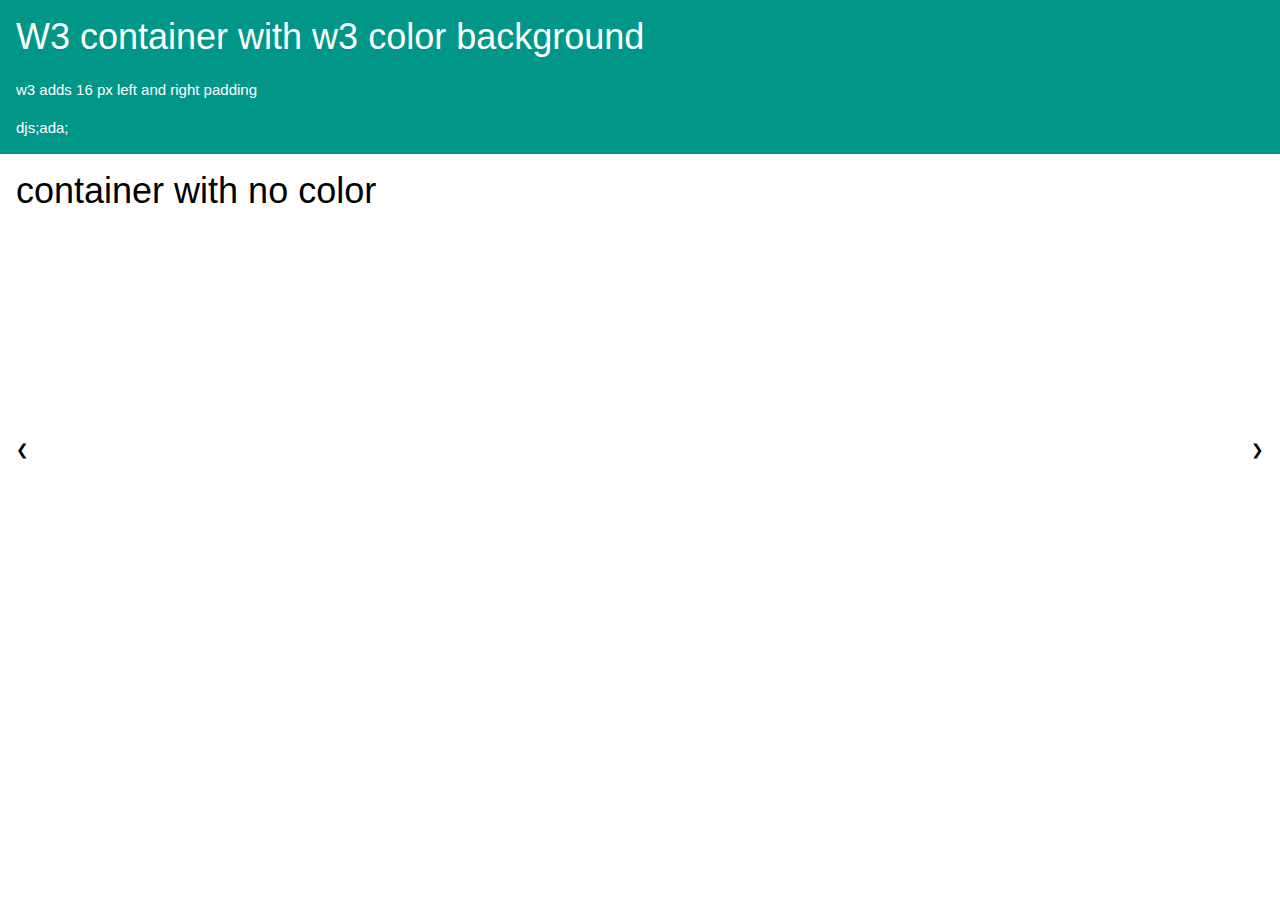
<file: sandbox.html>
<!doctype html>

<html lang="en">
    
    <head>
        <!-- character encoding -->
        <meta charst="UTF-8">
        <!--title tag -->
        <title>Life Below Water</title>
        <!-- make web page mobile friendly -->
        <meta name="viewport" content="width=device-width, initial-scale=1.0">
        <!-- meta description -->
        <meta name="description" content="We need to understad life below water better. What is below water? "/>
        <!-- W3.css -->
        <link rel="stylesheet" href="https://www.w3schools.com/w3css/4/w3.css">
        
        
    </head>

    <body>
        
        <section class="mySlides" id="container">
            <div class="w3-container w3-teal">
                <h1>W3 container with w3 color background</h1>
                    <p>w3 adds 16 px left and right padding</p>
                    <p>djs;ada;</p>
            </div>
            <div class="w3-container">
                <h1>container with no color</h1>
            </div>
        </section>
        
        
        
        
        <section class="mySlides" id="2-panels-cards">
            <div class="w3-panel w3-red">
                <h1>panel</h1>
                <p>fdkasjkjf;</p>
            </div>
            <div class="w3-panel w3-yellow">
                <h1>panel</h1>
                <p>fdkasjkjf;</p>
            </div>
            <div class="w3-container w3-blue">
                <h1>container</h1>
                <p>fdkasjkjf;</p>
            </div>
            <div class="w3-container w3-green">
                <h1>container</h1>
                <p>fdkasjkjf;</p>
            </div>
        </section>
        
        
        
        
        
        <section class="mySlides" id="3-cards-fonts">
            <div class="w3-card w3-blue w3-half">
                <h1>testing</h1>
            </div>
            <div class="w3-card w3-green w3-half">
                <h1>testing</h1>
            </div>
        </section>
        
        
        
        
         <section class="mySlides" id="4-response-layout">
            <div class="w3-cell-row">
                <div class="w3-container w3-red w3-cell w3-mobile">
                    <p>Hello W3.CSS Layout.</p>
                </div>
                <div class="w3-container w3-green w3-cell w3-mobile">
                    <p>Hello W3.CSS Layout.</p>
                </div>
            </div>
        </section>

        <button class="w3-button w3-display-left" onclick="plusDivs(-1)">&#10094;</button>
        <button class="w3-button w3-display-right" onclick="plusDivs(+1)">&#10095;</button>
        
    </body>
    
    <!--Javascript -->
    <script src="js/slideshow.js"></script> 


</html>
</file>
